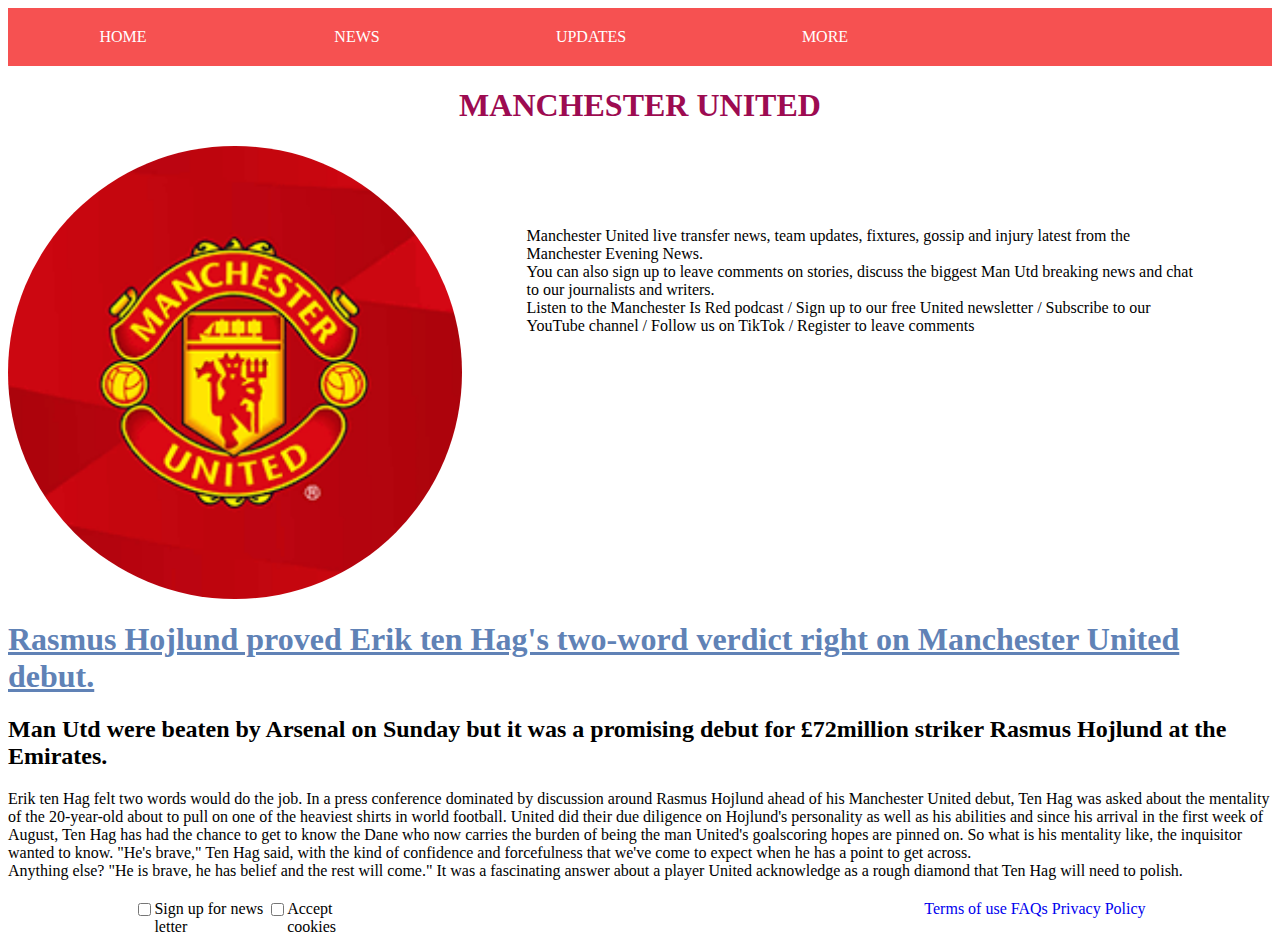
<file: index.html>
<!DOCTYPE html>
<html>
    <head>
        <meta charset="UTF-8"/>
        <title>
            
        
            HOME PAGE
        </title>
        <link href="styles.css" rel="stylesheet" type="text/css"/>
    </head>
    <body>
        <div class="navb">
            <nav class = "navbar">
                <ul>
                    <li><a href = "index.html">HOME</a></li>
                    <li><a href = "news.html">NEWS</a></li>
                    <li><a href = "updates.html">UPDATES</a></li>
                    <li><a href = "team.html">MORE</a></li>
              
                </ul>
            
            </nav>
        </div>
        <div class="heading1">
            
              <h1>MANCHESTER UNITED</h1>
        </div>
        <div class="manunews">
            <img src="manu.png" alt="manu" class ="manu"/>
            <div class="p1">
                <p>
                Manchester United live transfer news, team updates, fixtures, gossip and injury latest from the Manchester Evening News.<br> You can also sign up to leave comments on stories, discuss the biggest Man Utd breaking news and chat to our journalists and writers.<br>

Listen to the Manchester Is Red podcast / Sign up to our free United newsletter / Subscribe to our YouTube channel / Follow us on TikTok / Register to leave comments
                </p>
            </div>
            
        </div> 
        <div>
            
                <h1 id="rasmus">
                    Rasmus Hojlund proved Erik ten Hag's two-word verdict right on Manchester United debut.

                </h1>
                <h2 >Man Utd were beaten by Arsenal on Sunday but it was a promising debut for £72million striker Rasmus Hojlund at the Emirates.</h2>
                <p id="rasmus2">Erik ten Hag felt two words would do the job. In a press conference dominated by discussion around Rasmus Hojlund ahead of his Manchester United debut, Ten Hag was asked about the mentality of the 20-year-old about to pull on one of the heaviest shirts in world football.

United did their due diligence on Hojlund's personality as well as his abilities and since his arrival in the first week of August, Ten Hag has had the chance to get to know the Dane who now carries the burden of being the man United's goalscoring hopes are pinned on.
So what is his mentality like, the inquisitor wanted to know. "He's brave," Ten Hag said, with the kind of confidence and forcefulness that we've come to expect when he has a point to get across.<br>

Anything else? "He is brave, he has belief and the rest will come." It was a fascinating answer about a player United acknowledge as a rough diamond that Ten Hag will need to polish.
                </p>
        </div>
            <div>
                <h2>
                    
                </h2>
            </div>

        </div>
        <div class = "bottom">
            <div class="checkbox">
                <div class="centerbox">
                    <input type="checkbox" id="signup" name="signup" value="Signup">
                </div>
                <div>
                    <label class= "textwrap" for="signup">Sign up for news letter</label><br>
                </div>
                <div class="centerbox">
                    <input type="checkbox" id="terms" name="terms" value="Terms">
                </div>
                <div>
                    <label class="textwrap" for="terms"> Accept cookies</label>
                </div>
                <div class="bottomb">
                    <nav class ="bottombar">
                      <ul>
                        
                        <li><a href = "#">Terms of use</a></li>
                        <li><a href = "#">FAQs</a></li>
                        <li><a href = "#">Privacy Policy</a></li>
                  
                      </ul>
                
                  </nav></div>
            
              
            
                
        </div>
        
    </body>
</html>
</file>
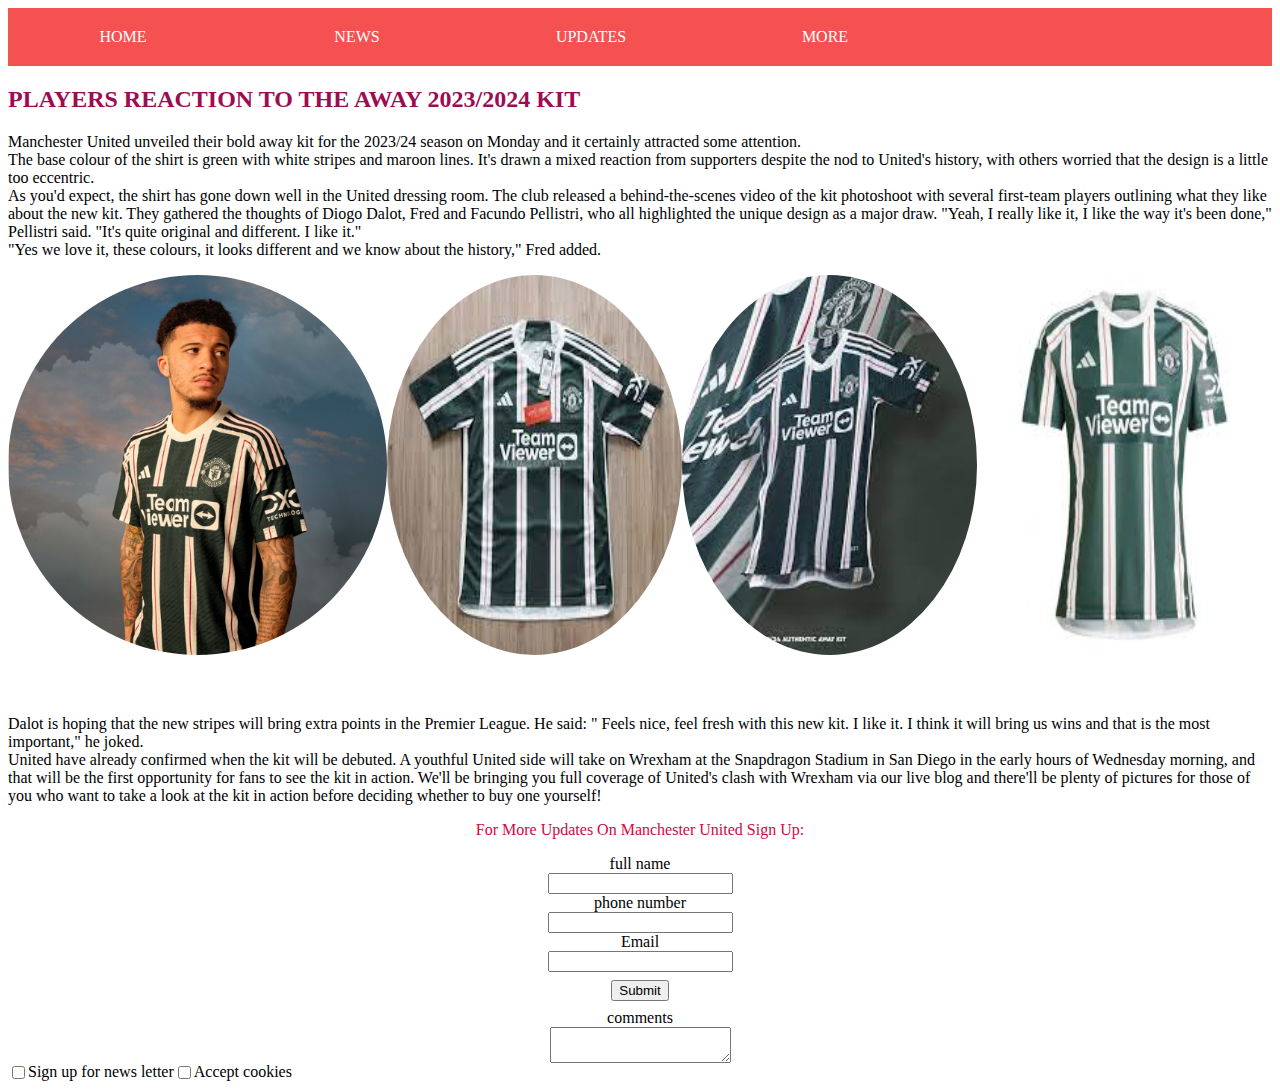
<file: news.html>
<!DOCTYPE html>
<html>
    <head>
        <meta charset="UTF-8"/>
        <title>
            
        
            PLAYERS REACTION

        </title>
        <link href="styles.css" rel="stylesheet" type="text/css"/>
    </head>
    <body>
        <div class="navb">
            <nav class = "navbar">
                <ul>
                    <li><a href = "index.html">HOME</a></li>
                    <li><a href = "news.html">NEWS</a></li>
                    <li><a href = "updates.html">UPDATES</a></li>
                    <li><a href = "team.html">MORE</a></li>
              
                </ul>
            
            </nav>
        </div>
        <H2 id="news">PLAYERS REACTION TO THE AWAY 2023/2024 KIT </H2>
        <p>Manchester United unveiled their bold away kit for the 2023/24 season on Monday and it certainly attracted some attention.<br>

            The base colour of the shirt is green with white stripes and maroon lines. It's drawn a mixed reaction from supporters despite the nod to United's history, with others worried that the design is a little too eccentric.<br>
            As you'd expect, the shirt has gone down well in the United dressing room. The club released a behind-the-scenes video of the kit photoshoot with several first-team players outlining what they like about the new kit. They gathered the thoughts of Diogo Dalot, Fred and Facundo Pellistri, who all highlighted the unique design as a major draw.

"Yeah, I really like it, I like the way it's been done," Pellistri said. "It's quite original and different. I like it."<br>
            "Yes we love it, these colours, it looks different and we know about the history," Fred added.<br>
            <div class="shirt">
                <img src="sancho.webp" alt="manu" class ="new"/>
                <img src="new.jpeg" alt="manu" class ="new"/>
                <img src="new2.jpeg" alt="manu" class ="new"/>
                <img src="man-u kit 2.jpeg" alt="manu" class ="new"/>
            </div> 
            <p id="p2">Dalot is hoping that the new stripes will bring extra points in the Premier League. He said: " Feels nice, feel fresh with this new kit. I like it. I think it will bring us wins and that is the most important," he joked.<br>
    United have already confirmed when the kit will be debuted. A youthful United side will take on Wrexham at the Snapdragon Stadium in San Diego in the early hours of Wednesday morning, and that will be the first opportunity for fans to see the kit in action.
    
    We'll be bringing you full coverage of United's clash with Wrexham via our live blog and there'll be plenty of pictures for those of you who want to take a look at the kit in action before deciding whether to buy one yourself!<br>
            </p>



        </p>
        <div >
            <p id="signup">For more updates on manchester united sign Up:</p>
            <form action="/form-handling-url" method="post">
                <div class="form">
                    <label for="firstName">full name</label>
                    <input type="text" name="first_name" id="firstName">
                </div>
                <div class="form">
                    <label for="number">phone number</label>
                    <input type="tel" name="number" id="number" pattern="[0-9]{3}-[0-9]{2}-[0-9]{3}" required/>
                </div>
                <div class="form">
                    <label for="email">Email</label>
                    <input type="email" name="email_address" id="email">
                </div >

                <div class="form" id="submit">
                    <button type="submit">Submit</button>
                </div>
                <div class="form"> 
                    <label for="bio">comments</label>
                    <textarea id="bio" name="bio"></textarea>
                </div>
               
            </form>
        </div>
        <div class="checkbox">
            <div class="centerbox">
                <input type="checkbox" id="signup" name="signup" value="Signup">
            </div>
            <div>
                <label class= "textwrap" for="signup">Sign up for news letter</label><br>
            </div>
            <div class="centerbox">
                <input type="checkbox" id="terms" name="terms" value="Terms">
            </div>
            <div>
                <label class="textwrap" for="terms"> Accept cookies</label>
            </div>
            
    </body>
</html>
</file>
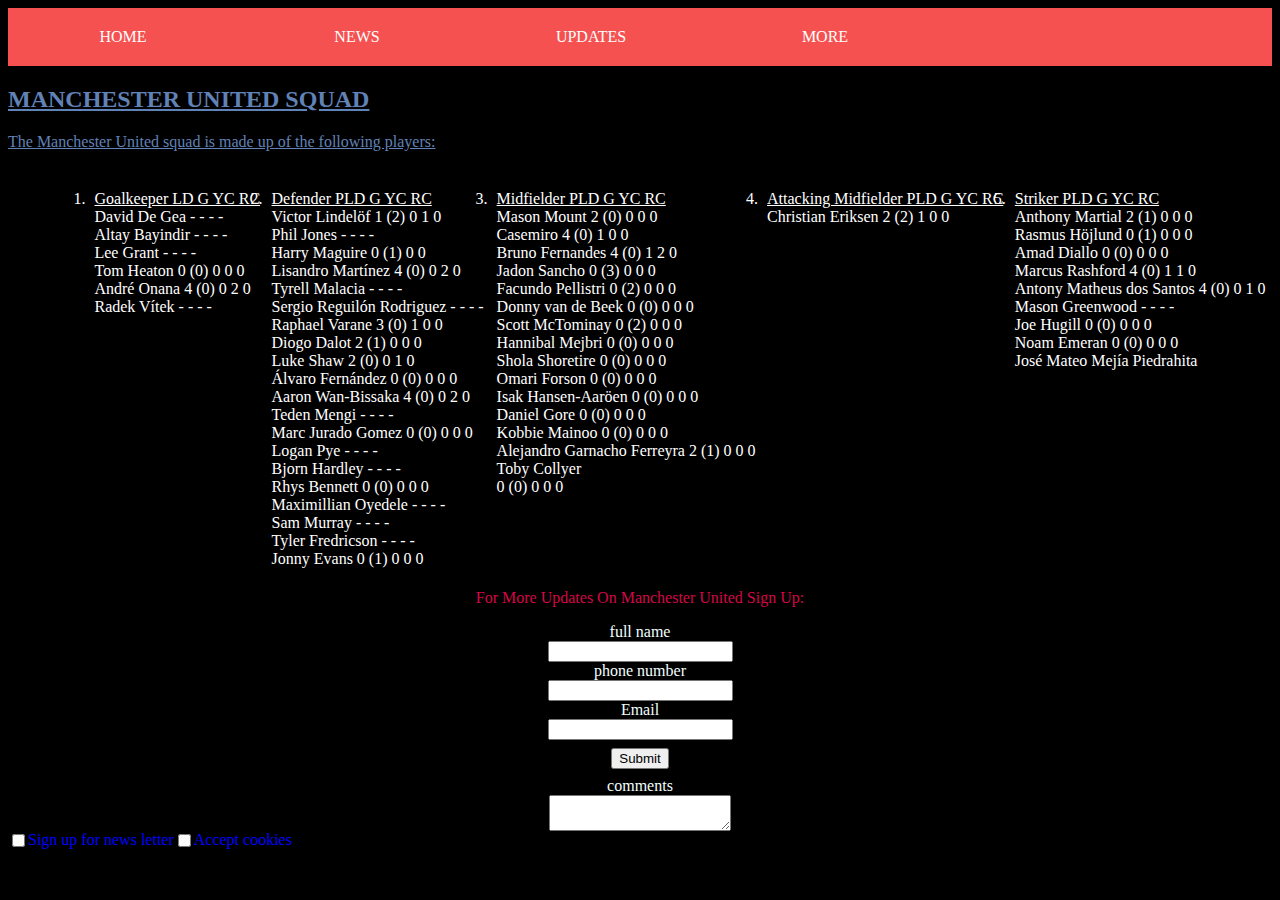
<file: team.html>
<!DOCTYPE html>
<html>
    <head>
        <meta charset="UTF-8"/>
        <title>
            
        
            MANCHESTER UNITED SQUAD 

        </title>
        <link href="styles.css" rel="stylesheet" type="text/css"/>
    </head>
    <body class="squad">
        <div class="navb">
            <nav class = "navbar">
                <ul>
                    <li><a href = "index.html">HOME</a></li>
                    <li><a href = "news.html">NEWS</a></li>
                    <li><a href = "updates.html">UPDATES</a></li>
                    <li><a href = "team.html">MORE</a></li>
              
                </ul>
            
            </nav>
        </div>
        <H2 id="rasmus">MANCHESTER UNITED SQUAD </H2>
        <div>
            <p id="rasmus">The Manchester United squad is made up of the following players:</p>
            <div>
                <ul>Name :
                    <ol>
                        <li><u>Goalkeeper	LD	G	YC	RC</u><br>
                            David De Gea
                            -	-	-	-<br>
                            Altay Bayindir
                            -	-	-	-<br>
                            Lee Grant
                            -	-	-	-<br>
                            Tom Heaton
                            0 (0)	0	0	0<br>
                            André Onana
                            4 (0)	0	2	0<br>
                            Radek Vítek
                            -	-	-	-<br>
                            </li>
                            <li><u>Defender	PLD	G	YC	RC<br></u>
                            Victor Lindelöf
                            1 (2)	0	1	0<br>
                            Phil Jones
                            -	-	-	-<br>
                            Harry Maguire
                            0 (1)	0	0	<br>
                            Lisandro Martínez
                            4 (0)	0	2	0<br>
                            Tyrell Malacia
                            -	-	-	-<br>
                            Sergio Reguilón Rodriguez
                            -	-	-	-<br>
                            Raphael Varane
                            3 (0)	1	0	0<br>
                            Diogo Dalot
                            2 (1)	0	0	0<br>
                            Luke Shaw
                            2 (0)	0	1	0<br>
                            Álvaro Fernández
                            0 (0)	0	0	0<br>
                            Aaron Wan-Bissaka
                            4 (0)	0	2	0<br>
                            Teden Mengi
                            -	-	-	-<br>
                            Marc Jurado Gomez
                            0 (0)	0	0	0<br>
                            Logan Pye
                            -	-	-	-<br>
                            Bjorn Hardley
                            -	-	-	-<br>
                            Rhys Bennett
                            0 (0)	0	0	0<br>
                            Maximillian Oyedele
                            -	-	-	-<br>
                            Sam Murray
                            -	-	-	-<br>
                            Tyler Fredricson
                            -	-	-	-<br>
                            Jonny Evans
                            0 (1)	0	0	0</li><br>
                            <li><u>Midfielder	PLD	G	YC	RC<br></u>
                            Mason Mount
                            2 (0)	0	0	0<br>
                            Casemiro
                            4 (0)	1	0	0<br>
                            Bruno Fernandes
                            4 (0)	1	2	0<br>
                            Jadon Sancho
                            0 (3)	0	0	0<br>
                            Facundo Pellistri
                            0 (2)	0	0	0<br>
                            Donny van de Beek
                            0 (0)	0	0	0<br>
                            Scott McTominay
                            0 (2)	0	0	0<br>
                            Hannibal Mejbri
                            0 (0)	0	0	0<br>
                            Shola Shoretire
                            0 (0)	0	0	0<br>
                            Omari Forson
                            0 (0)	0	0	0<br>
                            Isak Hansen-Aaröen
                            0 (0)	0	0	0<br>
                            Daniel Gore
                            0 (0)	0	0	0<br>
                            Kobbie Mainoo
                            0 (0)	0	0	0<br>
                            Alejandro Garnacho Ferreyra
                            2 (1)	0	0	0<br>
                            Toby Collyer<br>
                            0 (0)	0	0	0</li>
                            <li><u>Attacking Midfielder	PLD	G	YC	RC</u><br>
                            Christian Eriksen
                            2 (2)	1	0	0<br></li>
                            <li>
                            <u>Striker	PLD	G	YC	RC</u><br>
                            Anthony Martial
                            2 (1)	0	0	0<br>
                            Rasmus Höjlund
                            0 (1)	0	0	0<br>
                            Amad Diallo
                            0 (0)	0	0	0<br>
                            Marcus Rashford
                            4 (0)	1	1	0<br>
                            Antony Matheus dos Santos
                            4 (0)	0	1	0<br>
                            Mason Greenwood
                            -	-	-	-<br>
                            Joe Hugill
                            0 (0)	0	0	0<br>
                            Noam Emeran
                            0 (0)	0	0	0<br>
                            José Mateo Mejía Piedrahita<br>
                            </li>   
                        
                        
                        
                        
                        
                        
                        </li>
                        </li>
                    </ol>
                </ul>
            </div>
        </div>
        <div>
            <div >
                <p id="signup">For more updates on manchester united sign Up:</p>
                <form action="/form-handling-url" method="post">
                    <div class="form1">
                        <label for="firstName">full name</label>
                        <input type="text" name="first_name" id="firstName">
                    </div>
                    <div class="form1">
                        <label for="number">phone number</label>
                        <input type="tel" name="number" id="number" pattern="[0-9]{3}-[0-9]{2}-[0-9]{3}" required/>
                    </div>
                    <div class="form1">
                        <label for="email">Email</label>
                        <input type="email" name="email_address" id="email">
                    </div >
    
                    <div class="form1" id="submit">
                        <button type="submit">Submit</button>
                    </div>
                    <div class="form1"> 
                        <label for="bio">comments</label>
                        <textarea id="bio" name="bio"></textarea>
                    </div>
                    <div class="checkbox1">
            
                        <div class="centerbox">
                            <input type="checkbox" id="signup" name="signup" value="Signup">
                        </div>
                        <div>
                            <label class= "textwrap" for="signup">Sign up for news letter</label><br>
                        </div>
                        <div class="centerbox">
                            <input type="checkbox" id="terms" name="terms" value="Terms">
                        </div>
                        <div>
                            <label class="textwrap" for="terms"> Accept cookies</label>
                        </div>
                        
                   
                </form>
            </div>
        </div>
        
    </body>
</html>
</file>
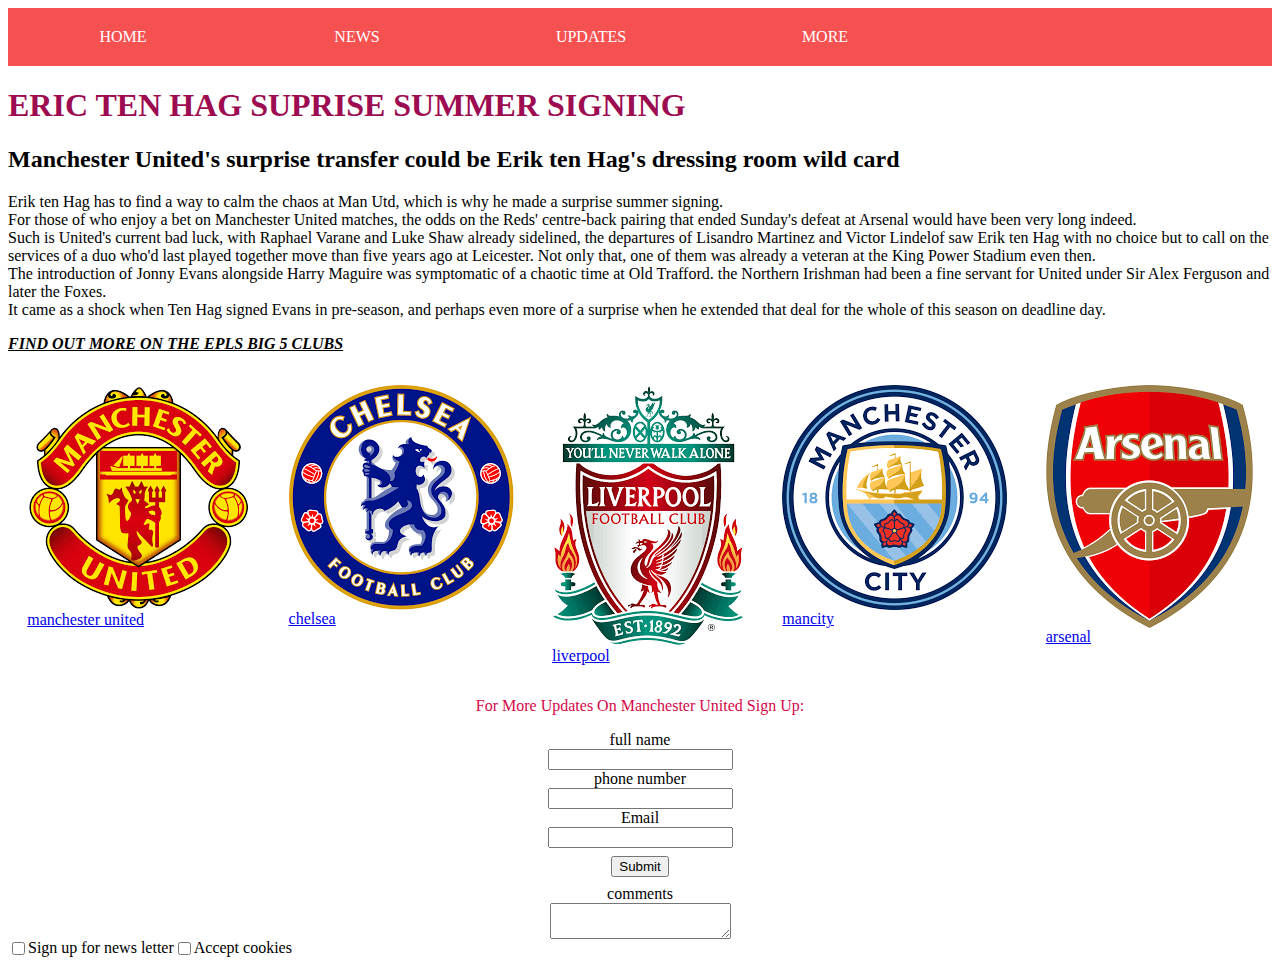
<file: updates.html>
<!DOCTYPE html>
<html>
    <head>
        <meta charset="UTF-8"/>
        <title>
            
       
            SUMMER SIGNING

        </title>
        <link href="styles.css" rel="stylesheet" type="text/css"/>
    </head>
    <body>
        <div class="navb">
            <nav class = "navbar">
                <ul>
                    <li><a href = "index.html">HOME</a></li>
                    <li><a href = "news.html">NEWS</a></li>
                    <li><a href = "updates.html">UPDATES</a></li>
                    <li><a href = "team.html">MORE</a></li>
              
                </ul>
            
            </nav>
        </div>
        <H1 id="news">ERIC TEN HAG SUPRISE SUMMER SIGNING</H1>
        <div>
            <p>
               <h2>Manchester United's surprise transfer could be Erik ten Hag's dressing room wild card</h2> 
Erik ten Hag has to find a way to calm the chaos at Man Utd, which is why he made a surprise summer signing.<br>
For those of who enjoy a bet on Manchester United matches, the odds on the Reds' centre-back pairing that ended Sunday's defeat at Arsenal would have been very long indeed.<br>

Such is United's current bad luck, with Raphael Varane and Luke Shaw already sidelined, the departures of Lisandro Martinez and Victor Lindelof saw Erik ten Hag with no choice but to call on the services of a duo who'd last played together move than five years ago at Leicester. Not only that, one of them was already a veteran at the King Power Stadium even then.<br>
The introduction of Jonny Evans alongside Harry Maguire was symptomatic of a chaotic time at Old Trafford. the Northern Irishman had been a fine servant for United under Sir Alex Ferguson and later the Foxes.<br>

It came as a shock when Ten Hag signed Evans in pre-season, and perhaps even more of a surprise when he extended that deal for the whole of this season on deadline day.
            </p>
            <p id="club">FIND OUT MORE ON THE EPLS BIG 5 CLUBS</p>
            <div class="clubs">
                <div>
                    <P><a href="https://www.manutd.com/en">
                    <img src="man-u.png" alt="man-u" class ="man-u"/>manchester united</a></P>
                    
                </div> 
                <div>
                    <P><a href="https://www.chelseafc.com/en">
                    <img src="chelsea.png" alt="chelsea" class ="chelsea"/>chelsea</a></P>
                    
                </div> 
                <div>
                    <P><a href="https://www.liverpoolfc.com/">
                    <img src="liverpool.png" alt="liverpool" class ="liverpool"/>liverpool</a></P>
                    
                </div> 
                <div>
                    <P><a href="https://www.mancity.com/">
                    <img src="mancity.png" alt="mancity" class ="mancity"/>mancity</a></P>
                    
                </div> 
                <div>
                    <P><a href="https://www.arsenal.com/">
                    <img src="arsenal.png" alt="arsenal" class ="arsenal"/>arsenal</a></P>
                    
                </div> 
            
            
            </div>
        </div>
        <div >
            <p id="signup">For more updates on manchester united sign Up:</p>
            <form action="/form-handling-url" method="post">
                <div class="form">
                    <label for="firstName">full name</label>
                    <input type="text" name="first_name" id="firstName">
                </div>
                <div class="form">
                    <label for="number">phone number</label>
                    <input type="tel" name="number" id="number" pattern="[0-9]{3}-[0-9]{2}-[0-9]{3}" required/>
                </div>
                <div class="form">
                    <label for="email">Email</label>
                    <input type="email" name="email_address" id="email">
                </div >

                <div class="form" id="submit">
                    <button type="submit">Submit</button>
                </div>
                <div class="form"> 
                    <label for="bio">comments</label>
                    <textarea id="bio" name="bio"></textarea>
                </div>
               
            </form>
        </div>
        <div class="checkbox">
            <div class="centerbox">
                <input type="checkbox" id="signup" name="signup" value="Signup">
            </div>
            <div>
                <label class= "textwrap" for="signup">Sign up for news letter</label><br>
            </div>
            <div class="centerbox">
                <input type="checkbox" id="terms" name="terms" value="Terms">
            </div>
            <div>
                <label class="textwrap" for="terms"> Accept cookies</label>
            </div>
            
    </body>
</html>
</file>
<file: styles.css>
.navb{
    background-color: #f65151;
    width: 100%;
    
}
.navbar{
    align-items: center;
    
}
.navbar ul{
    list-style: none;
    margin: 0;
    padding: 0;
}
.navbar li{
    display:inline-block;
    
}
.navbar a{
    text-decoration: none;
    width: 180px;
    padding: 20px 25px;
    display: block;
    text-align: center;
    color: white;
}
.navbar a:hover{
    text-decoration: red;
}
.heading1{

    text-align: center;
    color: #9d0b51;
}
.manunews{
    display: flex;
    flex-direction: row;
    
}

.manu{
    display: block;
    width: 40%;
    object-position: center;
    border-radius: 50%;
}
.p1{
    display: flex;
    flex-direction: column;
    width: 60%;
    padding:25px;
    margin: 40px;
}

#rasmus{
    color:#6082B6;
    text-decoration: underline;
    font-family: opta;
}
.bottom{
    list-style: none;
    display: flex;
    flex-direction: row;
    justify-content: space-around;
    width: 100%;
}
.bottomb{
    display: flex;
    flex-direction: row;
    width: 100%;
    justify-content: right;
}
.checkbox{
    display: flex;
    flex-direction: row;
    width: 80%;
    justify-content: left;
    
}
.checkbox1{
    display: flex;
    flex-direction: row;
    width: 80%;
    justify-content: left;
    color: blue;
}
.bottombar ul{
    list-style: none;
    margin: 0;
    padding:0;
    
}
.bottombar li{
        display: inline-block;
        position: relative;

        
}
.bottombar a{
    text-decoration: none;
    
    
    display: inline-block;
    
    text-decoration: blue;
 }
 #news{
    color: #9d0b51;

 }
 .shirt{
    display: inline-flex;
    flex-direction: row;
    justify-content: right;
    width: 100%;
    
 }
 .new{
    display: block;
    width: 30%;
    justify-content: space-between;
    border-radius: 50%;
 }
 #p2{
    padding-top: 40px;
    display: block;

 }
 .form{
    display: flex;
    flex-direction: column;
    align-items: center;
    justify-content: center;
    
 }
 .form1{
    display: flex;
    flex-direction: column;
    align-items: center;
    justify-content: center;
    color: azure;
 }
 #club{
    font-weight: bold;
    font-style: italic;
    text-decoration: underline;
 }
 .clubs{
    display: flex;
    flex-direction: row;
    justify-content: space-around;
 }
 .arsenal{
    display: flex;
    flex-direction: column;
    
 }
 .chelsea{
    display: flex;
    flex-direction: column;
   
    

 }
 .liverpool{
    display: flex;
    flex-direction: column;
    

 }
 .man-u{
    display: flex;
    flex-direction: column;
    

 }
 .mancity{
    display: flex;
    flex-direction: column;
    

 }
 ol {
    justify-content:space-evenly ;
    display: flex;
    flex-direction: row;
    color: white;


 }
 ol li{
    padding: 5px;
 }
.squad{
    background-color: black;
    
}
#submit{
    padding:3px;
    margin: 5px;
}
#signup{
    text-align: center;
    color:rgb(213, 6, 71);
    text-transform: capitalize;
}
</file>
